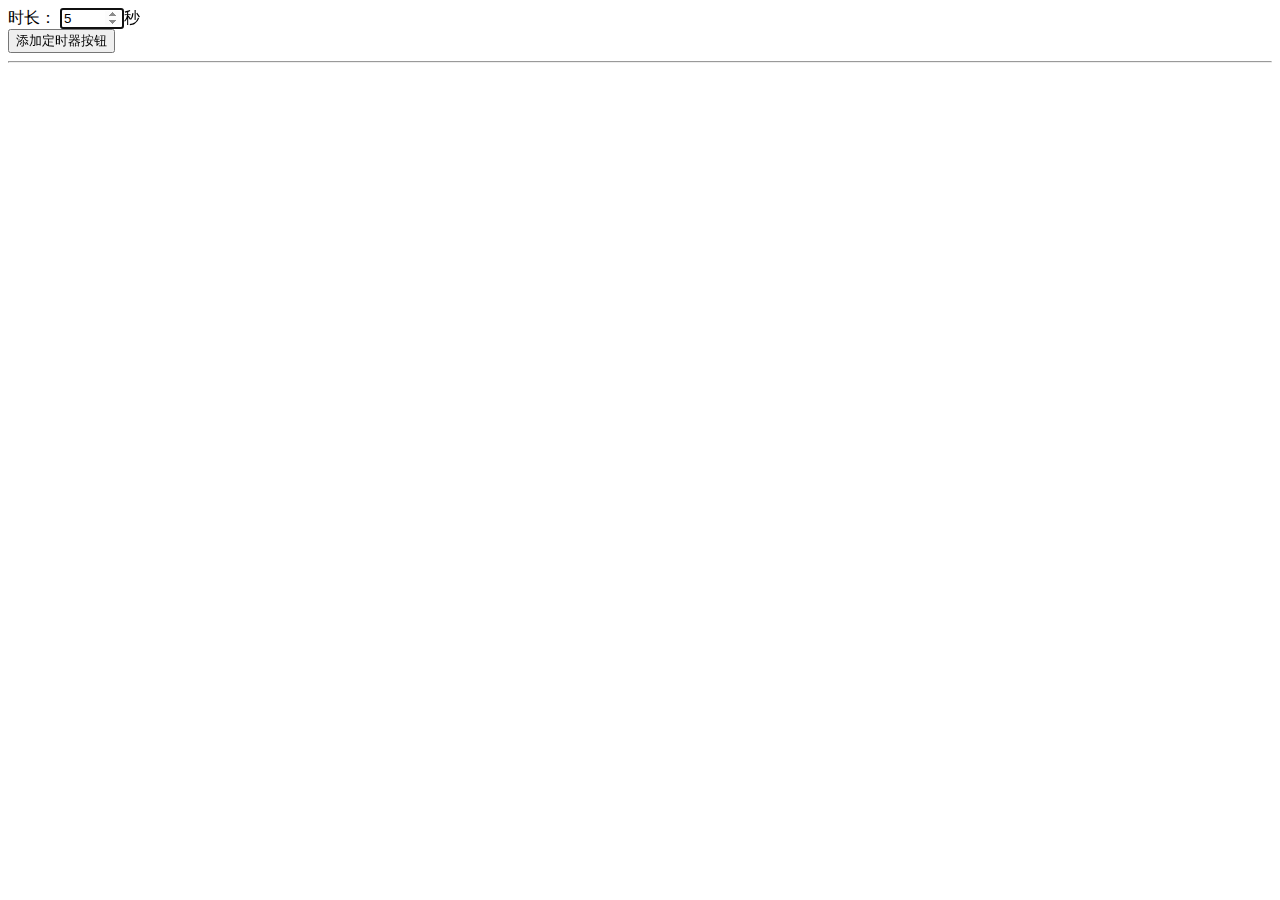
<file: 41-timer-button/index.html>
<!DOCTYPE html>
<html lang="en">
<head>
  <meta charset="UTF-8">
  <title>timer-button测试用例</title>
  <link rel="stylesheet"  href="./timer-button.css">
</head>
<body>
  <label>时长：</label>
  <input id="number" type="number" min="0" max="100" value="5" autofocus>秒
  <br>
  <input type="button" id="add" value="添加定时器按钮" >
  <hr>
  <div id="main">
  </div>
  <script src="https://code.jquery.com/jquery-3.1.1.min.js"> </script>
  <script src="./timer-button.js"></script>
  <script>
    $(function(){
     
      var btnAdd=$("#add");
      btnAdd.click(function(){
        var tb=new TimerButton();
        tb.show({
          num:Number($('#number').val()),
          title:"获取验证码",
          onclick:function(){
            alert('点击成功');
          }

         
        });
      });
    });
  </script>
</body>
</html>
</file>
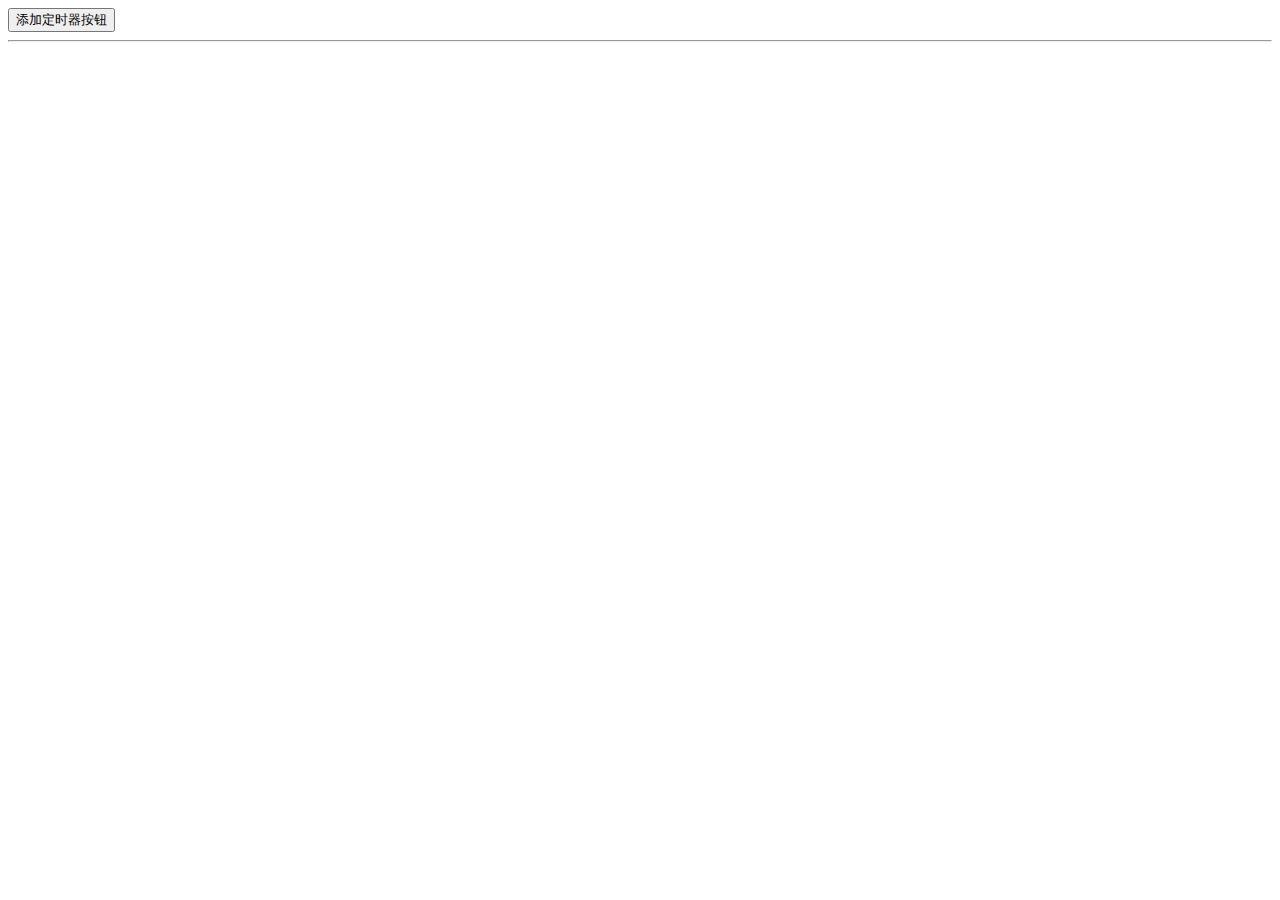
<file: 43-timer-button/index.html>
<!DOCTYPE html>
<html lang="en">
<head>
  <meta charset="UTF-8">
  <title>timer-button测试用例</title>
  <link rel="stylesheet"  href="./timer-button.css">
</head>
<body>
 
  <input type="button" id="add" value="添加定时器按钮" >
  <hr>
  <div id="main">
  </div>
  <script src="https://code.jquery.com/jquery-3.1.1.min.js" data-main="main"> </script>
  
  <script>
    
  </script>
</body>
</html>
</file>
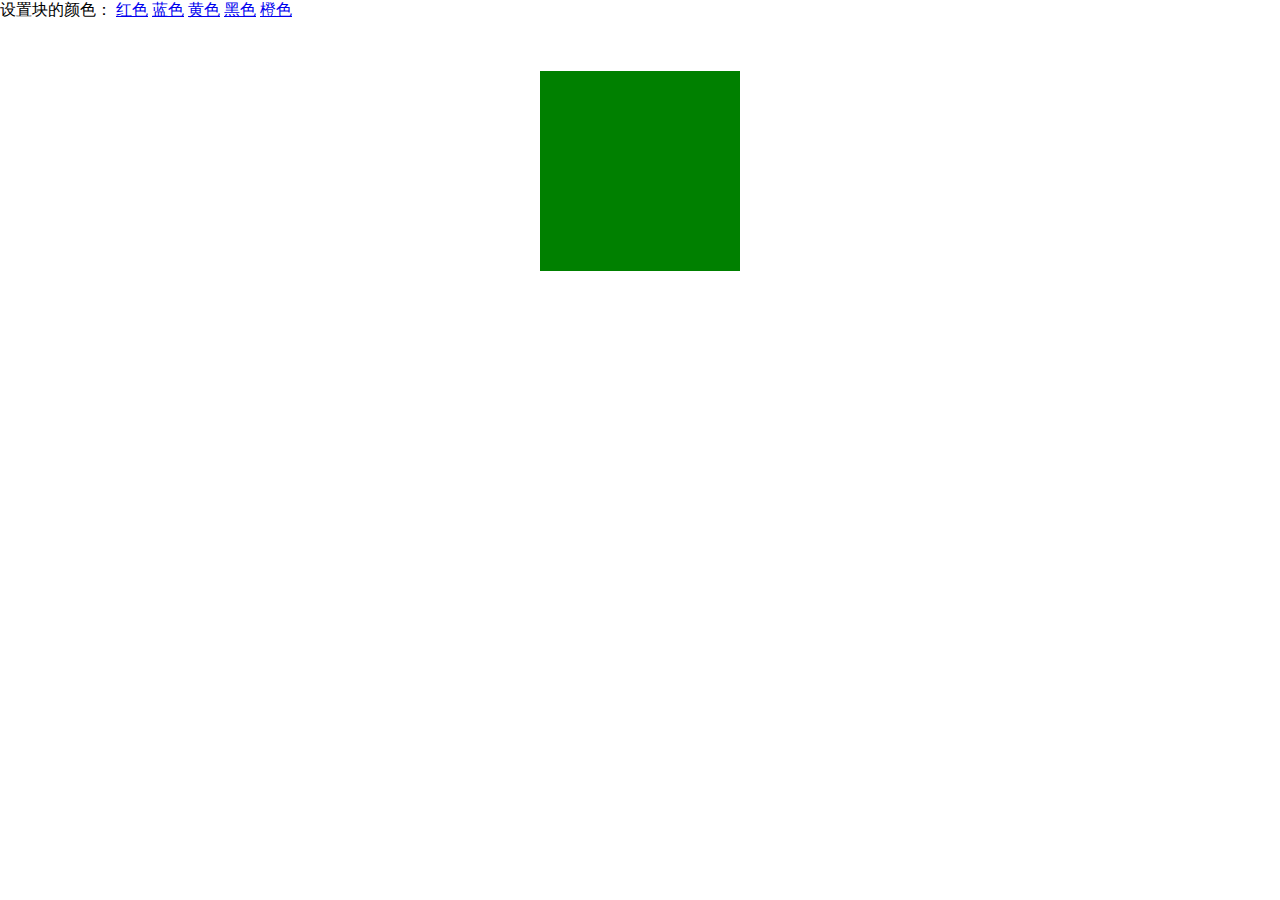
<file: 51-fe-route/index.html>
<!DOCTYPE html>
<html lang="en">
<head>
    <meta charset="UTF-8">
    <meta name="viewport" content="width=device-width, initial-scale=1.0">
    <title>前端路由</title>
    <link rel="stylesheet" href="./index.css">
</head>
<body>
    设置块的颜色： 
    <a href="#!/red">红色</a>
    <a href="#!/blue">蓝色</a>
    <a href="#!/yellow">黄色</a>
    <a href="#!/black">黑色</a> 
    <a href="#!/orange">橙色</a>
    <div class="main" title="通过前端路由修改此方块的颜色"></div>
    <script src="https://code.jquery.com/jquery-3.1.1.min.js"> </script>
    <script src="./index.js"></script>
</body>
</html>
</file>
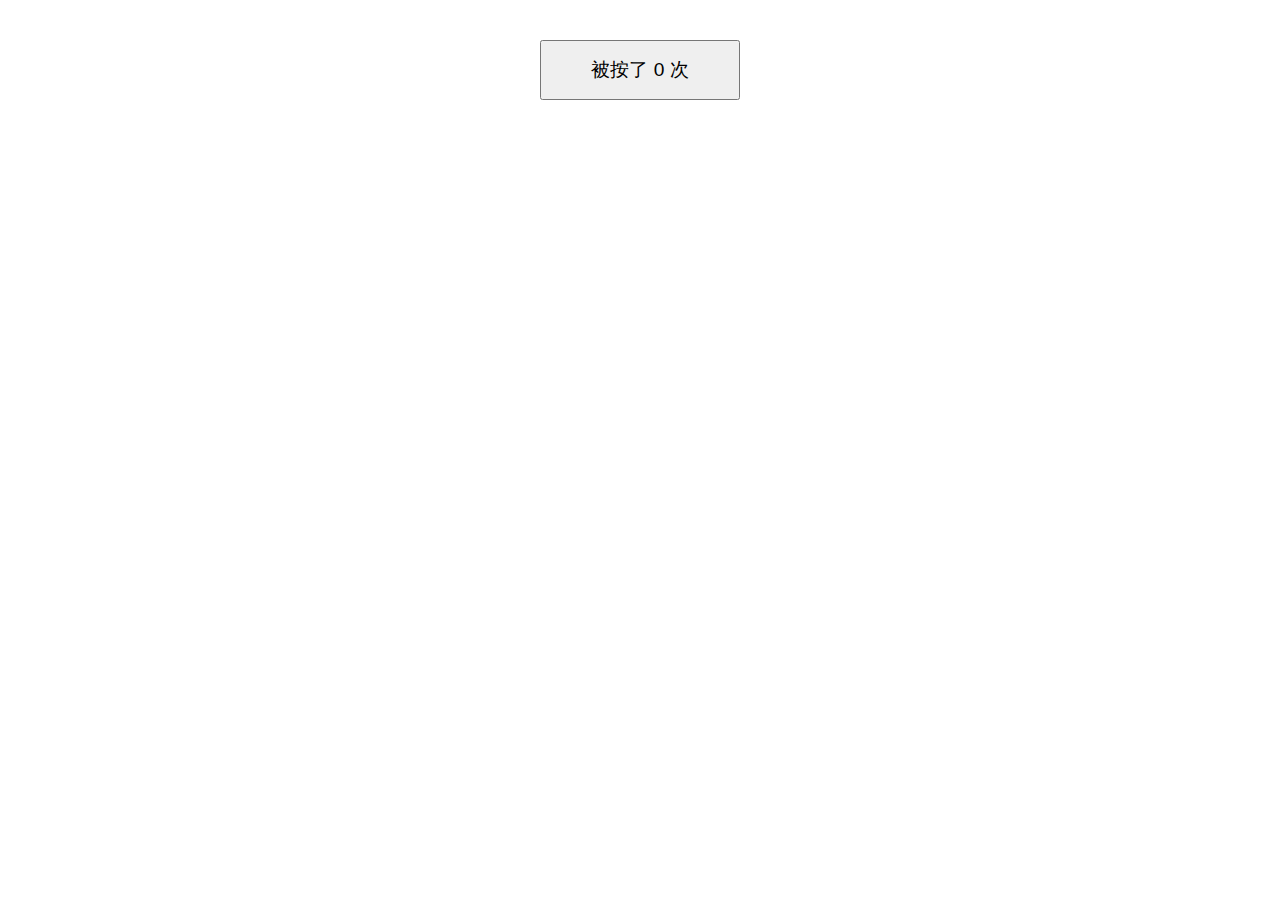
<file: 61-store-clicking/index.html>
<!DOCTYPE html>
<html lang="en">
<head>
    <meta charset="UTF-8">
    <meta name="viewport" content="width=device-width, initial-scale=1.0">
    <title>localStorage</title>
    <link rel="stylesheet" href="./index.css">
</head>
<body>
   
        <div class="main"><input type="button" value="被按了 0 次"></div>

    <script src="https://code.jquery.com/jquery-3.1.1.min.js"> </script>
    <script src="./index.js"></script>
</body>
</html>
</file>
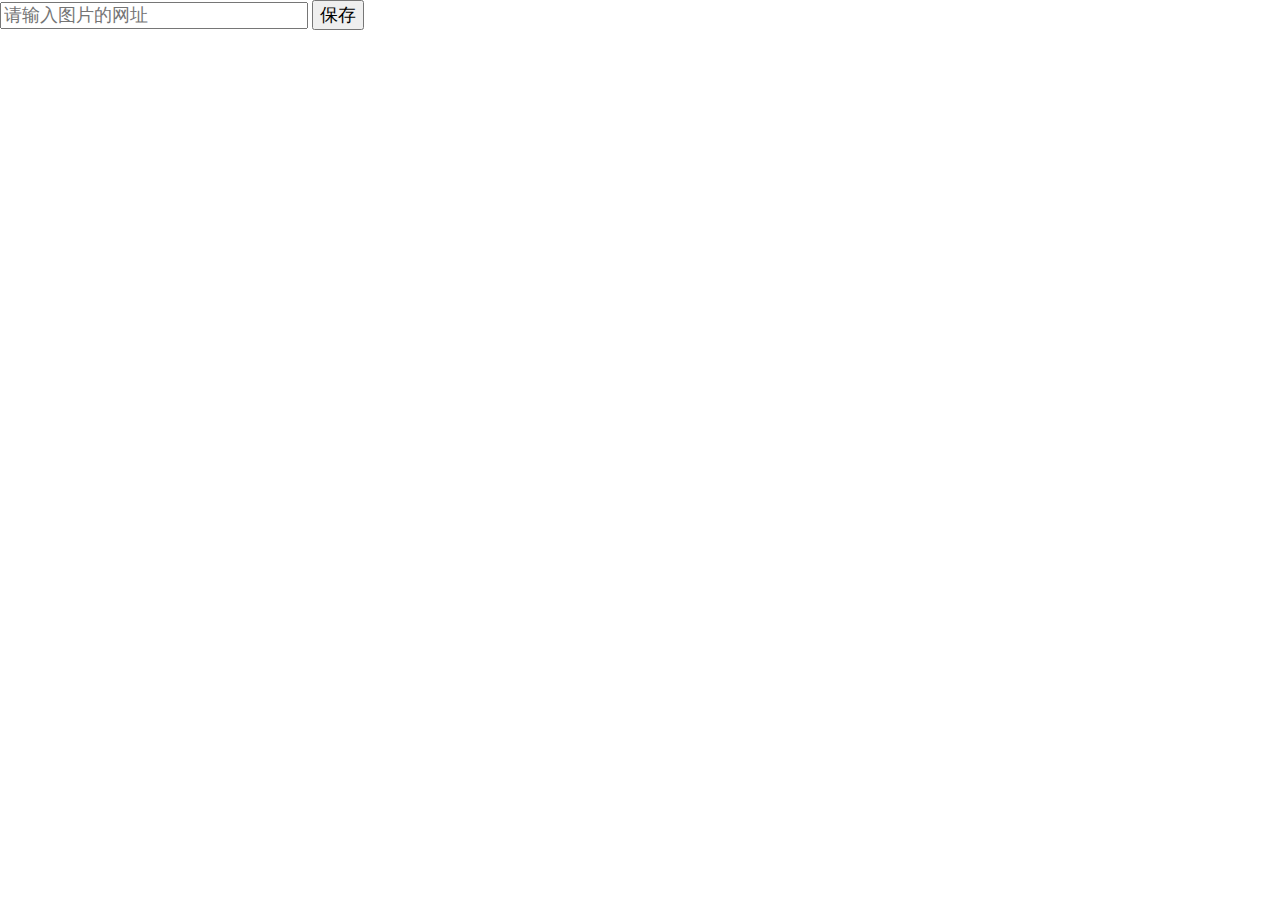
<file: 62-store-image/index.html>
<!DOCTYPE html>
<html lang="en">
<head>
    <meta charset="UTF-8">
    <meta name="viewport" content="width=device-width, initial-scale=1.0">
    <title>localStorage</title>
    <link rel="stylesheet" href="./index.css">
</head>
<body>
   
    <input type="url" placeholder="请输入图片的网址" required=""> <input type="button" value="保存"><br><img alt="图片" style="display: none;">

    <script src="https://code.jquery.com/jquery-3.1.1.min.js"> </script>
    <script src="./index.js"></script>
</body>
</html>
</file>
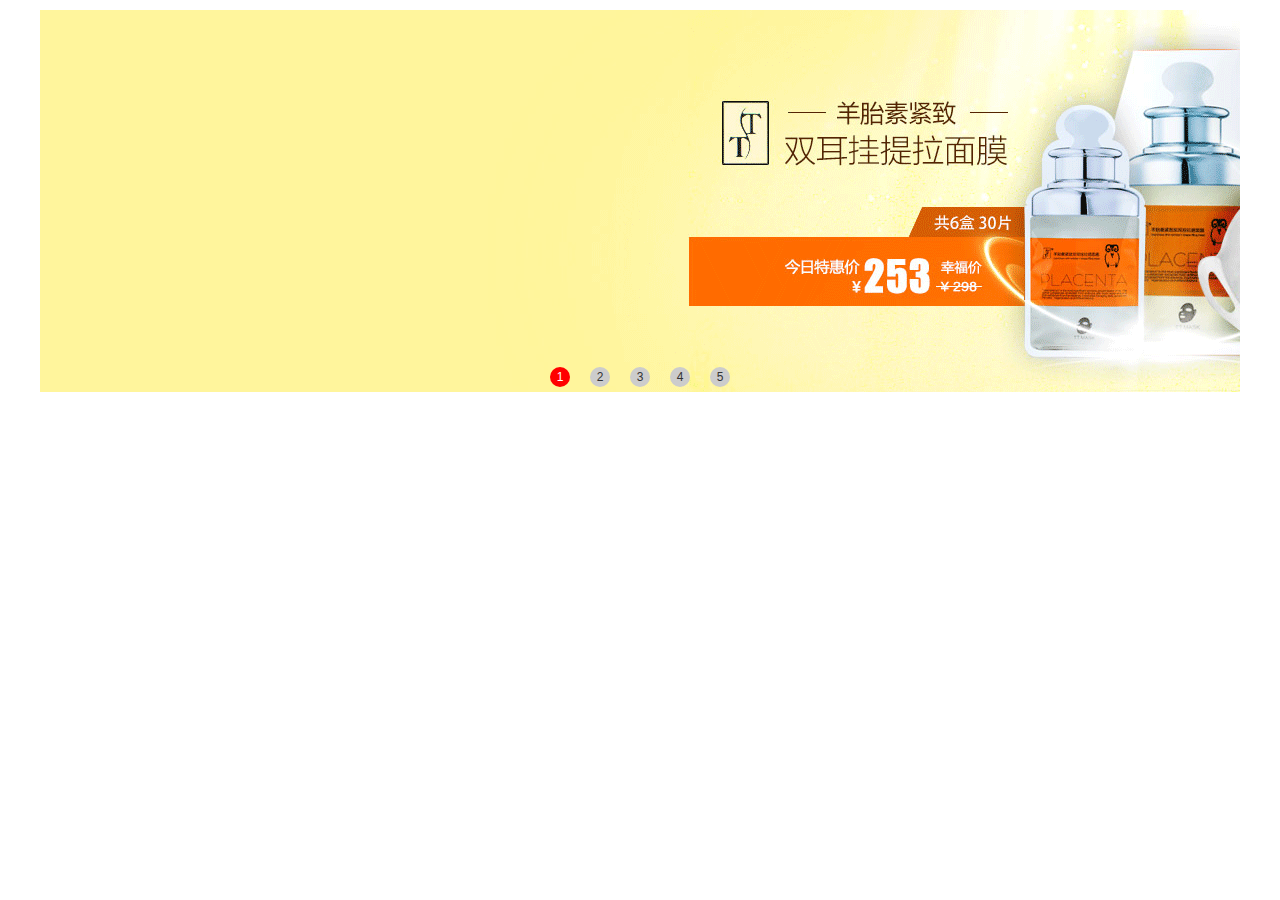
<file: banner/index.html>
<!DOCTYPE html>
<html>
	<head>
		<meta charset="utf-8" />
		<title>轮播图</title>
		<link rel="stylesheet" type="text/css" href="css/common.css" />
		<link rel="stylesheet" href="style.css">
	</head>
	<body>
		<div class="box" id="box">
		
		</div>
	</body>
	<script src="https://code.jquery.com/jquery-3.1.1.min.js"> </script>
	<script src="./index.js"></script>

	<script>
		
	     $dlgGoto.show({
			time:3000
    	});

	</script>
	
	
</html>
</file>
<file: 41-timer-button/timer-button.css>
.timer-button{
  width:100px;
  height:50px;
}
</file>
<file: 43-timer-button/timer-button.css>
.timer-button{
  width:100px;
  height:50px;
}
</file>
<file: 51-fe-route/index.css>
body,div{
    margin:0;
    padding:0
}
.main{
    background:green;
    height:200px;
    margin:50px auto;
    width:200px
}
</file>
<file: 61-store-clicking/index.css>
body,html{margin:0;padding:0;width:100%;height:90%}.main input{display:block;width:200px;height:60px;margin:40px auto;font-size:1.2em}
</file>
<file: 62-store-image/index.css>
body,html{margin:0;padding:0;width:100%;height:90%}input{font-size:1.1em}input[type=submit]{width:60px}input[type=url]{width:300px}img{margin:10px auto}
</file>
<file: banner/css/common.css>
body,html,ol,ul,li,h1,h2,h3,h4,h5,h6,p,th,td,dl,dd,dt,form,table,fieldset,legend,input,textarea,select,img{margin:0;padding:0}
body{font-size:12px;color:#333;background:#fff;font-family:"微软雅黑","Arial Narrow",HELVETICA;}
a{color:#333;text-decoration:none;}
/*a:hover{color:#cd0200;text-decoration:underline;}*/
ul,ol,li{list-style:none;}
em{font-style:normal;}
i{font-style:normal;}
img{display:block;}
img,fieldset{border:none;}
.left{float: left;}
.right{float: right;}
em,i{font-style:normal;}
b,strong,h1,h3,h2,h4{font-weight:100;}

/*--.clear:after{content:".";display:block;height:0;clear:both;overflow: hidden;visibility: hidden;}-------------------------*/

/*------------header--------------------------------*/
#header{
	width: 100%;
	height: 100%;
	background: #f7f7f7;
}
#headercon{
	width: 1000px;
	height: 30px;
	margin: 0 auto;
}
#headercon #headerleft{
	background:url(../img/a1.png) no-repeat left center;
	width: 84px;
	float: left;
}
#headercon #headerleft a{
	color: #333;
	display: block;
	height: 30px;
	line-height: 30px;
	text-align: center;
	font-size: 12px;
}
#headercon #headerleft a:hover{
	color:#cd0200;
	text-decoration:underline;
}
#headercon #headercenter{
	width: 210px;
	float: left;
	margin-left: 420px;
}
#headercon #headercenter h2{
	height: 30px;
	line-height: 30px;
	text-align: center;
	font-size: 12px;
	float: left;
}
#headercon #headercenter a{
	color: #ed4552;
	line-height: 30px;
	text-align: center;
	font-size: 12px;
	margin-left: 2px
}
#headercon #headercenter a:hover{
	color:#cd0200;
	text-decoration:underline;
}
#headercon #headerright{
	float: right;
	width: 285px;
}
#headercon #headerright li{
	background: url(../img/a2.png) no-repeat right center;
	float:left;
}
#headercon #headerright .headerli{
	background: none;
}
#headercon #headerright li a{
	display: block;
	height: 30px;
	line-height: 30px;
	text-align: center;
	font-size: 12px;
	padding: 0 3px;
}
#headercon #headerright li a:hover{
	color:#cd0200;
	text-decoration:underline;
}
/*------------logo--------------------------------*/
#logo{
	width: 100%;
	height: 84px;
	background: #ffffff;
}
#logocon{
	width: 1000px;
	height: 84px;
	margin: 0 auto;
}
#logo #logocon #logoleft{
	width: 300px;
	float: left;
}
#logo #logocon #logocenter{
	width: 410px;
	height: 61px;
	float: left;
	padding-top: 23px;
}
#logocenter #tex{
	width: 306px;
	height: 29px;
	border: 3px solid #e60015;
	float: left;
	color: #999999;
	font-size: 14px;
	padding-left:10px ;
}
#logocenter #but{
	width: 80px;
	height: 35px;
	border: 0;
	float: left;
	background:#e60015 url(../img/a4.png) no-repeat center;	
}
#logoright{
	width: 280px;
	overflow: hidden;
	float: left;
	margin: 10px 0 0 5px;
}
#logoright #logoright_1{
	float: left;
}
#logoright #logoright_1 img{
	width: 60px;
	height: 60px;
	border: 1px solid #ec0016;
}
#logoright #logoright_2{
	float: left;
	margin-left: 10px;
}
#logoright #logoright_2 p{
	height: 35px;
	line-height: 35px;
}
#logoright #logoright_2 a:hover{
	color:#cd0200;
	text-decoration:underline;
}
#logoright #logoright_2 span{
	display: block;
	overflow: hidden;
	text-overflow: ellipsis;
	white-space: nowrap;
	width: 128px;
	float: left;
}
#logoright #logoright_2 b{
	color: red;
	float: left;
}
/*------------nav--------------------------------*/
#nav{
	background: #eb4551;
	width: 100%;
	height: 100%;
}
#navcon{
	width: 1000px;
	height: 38px;
	margin: 0 auto;
}
#navleft{
	width: 230px;
	height: 38px;
	background: url(../img/a8.png) no-repeat ;
	float: left;
}
#navcenter{
	width: 550px;
	height: 28px;
	float: left;
	padding-top:9px;
}
#navcenter ul li{
	float: left;
	margin: 0 5px;
}
#navcenter ul .navli a{
	color: #ffffff;
}
#navcenter ul .navli {
	position: relative;
}
#navcenter ul li #li_img {
	position: absolute;
	top: -26px;
	left: 48px;
}

#navcenter ul li a{
	display: block;
	font-size: 14px;
	color: #F1E1C7;
	padding: 1px 5px 9px;
}
#navcenter ul li a:hover{
	color: #ffffff;
	background: #333333;
}
#navright{
	width: 200px;
	height: 38px;
	float: right;
}
#navpic{
	width: 125px;
	height: 38px;
	position: relative;
	background: url(../img/a10.png) no-repeat;
}
.span_1{
	display: block;
	width: 50px;
	height: 50px;
	background:url(../img/a11.png) no-repeat;
	position: absolute;
	top: -10px;
	left: 79px;
}
.a_1{
	display: block;
	padding: 8px 0 0 45px;
	color: #83796f;
	font-size: 16px;
}
#navpic a:hover{
	color:#cd0200;
	text-decoration:underline;
}
#nav_cat{
	width: 362px;
	height: 74px;
	border:1px solid red;
	color: #ccc;
	background: green;
	position: absolute;
	bottom: -76px;
	right: 0px;
	display: none;
	z-index: 9999;
}
#nav_cat b{
	display: block;
	line-height: 74px;
	text-align: center;
}
#nav_cat span{
	display: block;
	font-size: 14px;
	width: 30px;
	height: 30px;
	color: red;
	margin: 30px 0 0 100px;
}
#nav_cat em{
	display: block;
	font-size: 14px;
	width: 30px;
	height: 30px;
	color: red;
	margin: 30px 0 0 100px;
}

/*------------subnav--------------------------------*/
#subnav{
	width: 100%;
	height: 100%;
	background: #f5e1c6;
}
#subnavcon{
	width: 1000px;
	height: 26px;
	margin: 0 auto;
	line-height: 26px;
}
#subnavcon ul li{
	float: left;
	background: url(../img/a13.png) no-repeat right center;
	padding: 0 22px;
}
#subnavcon ul li a{
	display: block;
	padding-right: 19px;
    background: url(../img/a14.png) no-repeat right center;
    font-size: 12px;
    color: #FFFFFF;
}
.snav_1{
	position: relative;
}
.subnav_1{
	width: 800px;
	height: 383px;
	position: absolute;
	left: 0;
	display: none;
	z-index: 666;
}
.sub_1{
	width: 549px;
	height: 363px;
	background: #5a5a5a;
	float: left;
	padding:20px 0 0 20px ;
}
.subnav_1 .sub_1 dl{
	width: 538px;
	height: 35px;
	border-bottom: 1px dashed #CCCCCC;
	line-height: 35px;
}
.sub_1 dl dt{
	width: 93px;
	height: 22px;
	float: left;
	text-align: right;
}
#subnavcon .sub_1 dl dt a{
	background: 0;
	color: #FFFFFF;
}
.sub_1 dl dd{
	width: 425px;
	height: 26px;
	float: left;
}
#subnavcon .sub_1 dl dd a{
	background: 0;
	color: #ccc;
	display: inline-block;
	margin-right: 10px;
	padding: 0;
}
#subnavcon .sub_1 dl dd a:hover{
	background: 0;
	color: #FC9;
}
.subnav_1 .sub_2{
	width: 191px;
	height: 343px;
	background: #444;
	opacity: 0.9;
	float: left;
	padding: 20px 20px;
}

.sub_2 dl dt{
	width: 190px;
	height: 23px;
	color: #ffffff;
	font-size: 16px;
	line-height: 23px;
}
.sub_2 dl dd{
	width: 190px;
	height: 311px;
	border-top: 1px solid #ccc;
	border-bottom:1px dashed #CCCCCC;
}
#subnavcon .sub_2 dl dd a{
	background: 0;
	color: #ccc;
	display: inline-block;
	margin-right: 4px;
	padding: 0;
}
#subnavcon .sub_2 dl dd a:hover{
	background: 0;
	color: #FC9;
}
.snav_1 .one{
	position: absolute;
	left: -111px;
	z-index: 666;
}
.snav_1 .two{
	position: absolute;
	left: -20px;
	z-index: 666;
}
.snav_1 .three{
	position: absolute;
	left: -151px;
	z-index: 666;
}
.snav_1 .fore{
	position: absolute;
	left: -241px;
	z-index: 666;
}
.snav_1 .fix{
	position: absolute;
	left: -468px;
	z-index: 666;
}
.snav_1 .six{
	position: absolute;
	left: -580px;
	z-index: 666;
}
.snav_1 .sev{
	position: absolute;
	left: -689px;
	z-index: 666;
}
.snav_1 .ten{
	position: absolute;
	left: -440px;
	z-index: 666;
}

/*------------bar--------------------------------*/
#bar{
	width: 100%;
	height: 100%;
	background: #CCCCCC;
}
#barcon{
	width: 1000px;
	height: 18px;
	margin: 0 auto;
	padding-top: 3px;
}
#barcon h1{
	width:16px;
	height:16px;
	line-height: 16px;
	float: left;
}
#bar_1{
	position: relative;
	width: 970px;
	height: 17px;
	float: left;
	line-height: 17px;
	margin-left: 10px;
	overflow: hidden;
}
#bar_1 p{
	position: absolute;
	left:970px;
	color: red;
	z-index: 555;
}


/*-----------foot--------------------------------*/
#foot{
	width: 100%;
	height: 100%;
	background: #ffffff;
}
#footcon{
	width: 1000px;
	height: 75px;
	margin: 0 auto;
}
.footleft{
	width: 200px;
	height: 55px;
	padding-top: 20px;
}
.foot_1{
	width: 80px;
	height: 49px;
	background: url(../img/a24.png) no-repeat right center;
	float: left;
}
.foot_1 img{
	margin-left: 30px;
}
.foot_1 p{
	text-align: center;
	font-size: 14px;
	color: #ccc;
	line-height: 30px;
}
.footright{
	float: left;
	width: 88px;
	height: 60px;
}
.footright a{
	display: block;
	text-align: center;
	line-height: 18px;
	font-size: 12px;
	color: #333;
}
.footright a:hover{
	color: #C00;
	text-decoration: underline;
}

/*-----------ps--------------------------------*/
#ps{
	width: 100%;
	height: 100%;
}
#pscon{
	width: 1000px;
	height: 72px;
	margin: 0 auto;
}
#ps_1{
	width: 100%;
	height: 100%;
}
.ps_2{
	background: #181818;
	height: 10px;
}

/*-----------footer--------------------------------*/
#footer{
	width: 100%;
	height: 100%;
}
#footercon{
	width: 1000px;
	height: 176px;
	margin: 0 auto;
}
#footerleft{
	width: 141px;
	height: 162px;
	border-right: 1px solid #ccc;
	margin-top: 10px;
	float: left;
}
#footerleft img{
	margin: 35px 15px 0 0;
}
#footerright{
	float: left;
	width: 810px;
	height: 162px;
	margin-top: 10px;
	margin-left:40px ;
}
#fright_1{
	width: 800px;
	height: 26px;
}
#fright_1 a{
	display: block;
	float: left;
	color: #666;
	margin: 0px 30px 0 0;
	padding: 3px 0;
	font-size: 14px;
	font-weight: bold;
}
#fright_1 a:hover{
	text-decoration: underline;
}
#fright_1 .f_a1{
	padding-left:25px;
	background: url(../img/a23.png) no-repeat left center;
}
#footercenter{
	width: 400px;
	height: 140px;
	float: left;
}
#footercenter p{
	line-height: 20px;
	font-size: 12px;
	color: #666;
}
#f_01{
	float: left;
}

/*------------会到顶部--------------------------------*/
#hui{
	position: fixed;
	width: 5px;
	height: 100%;
	opacity: 0.5;
	background: #181818;
	bottom: 30px;
	right:0;
	z-index: 9999;
}
#hui1{
	position: fixed;
	bottom: 190px;
	right:0;
	z-index: 99999;
	
}
.huiu2 li{
	width: 30px;
	height: 30px;
	margin-top: 10px;
	line-height: 30px;
	text-align: center;
	
}
.q1{
	width: 30px;
	height: 30px;
	background: url(../img/vvv.png) no-repeat 0 -40px;
	position: relative;
}
.q1 .go{
	width: 80px;
	height: 30px;
	background: #181818;
	position: absolute;
	left: 80px;
	top: 0;
	text-align: center;
	line-height:30px ;
	font-size: 14px;
	opacity: 0.3;
	color: greenyellow;
}
/*------------吸顶-------------------------------*/
 .ki{
	width: 100%;
	height: 84px;
	position: fixed;
	top: 0;
	background: white;
	z-index: 99999;
}

/*------------购物车-------------------------------*/

#nav_cat img{
	display: block;
	width : 50px;
	height : 50px;
	float: left;
	margin-top: 15px;
}
#nav_cat span{
	display: inline-block;
	width :130px;
	height : 20px;
	line-height: 20px;
	padding: 0;
	margin: 0;
}
#nav_cat i{
	display: inline-block;
	width : 100px;
	height : 20px;
}
#nav_cat b{
	display:inline-block;
	width : 50px;
	height : 20px;
}
</file>
<file: banner/style.css>
/*
* @Author: 小黑E550
* @Date:   2018-08-21 09:36:28
* @Last Modified by:   小黑E550
* @Last Modified time: 2018-08-21 15:57:07
*/
*{
	padding: 0;
	margin: 0;
}
ul,li{
	list-style: none;
}
.box{
	width: 1200px;
	height: 397px;
	margin: 0 auto;
	margin-top:10px;
	position: relative;
	overflow: hidden;
}
.slider{
	width: 8400px;
	position: absolute;
	left: -1200px;
}
.slide{
	width: 1200px;
	overflow: hidden;
	float: left;
}
#box>span{
	display: block;
	width: 30px;
	height: 50px;
	text-align: center;
	cursor: pointer;
	color: #fff;
	top: 175px;
	line-height: 50px;
	background: rgb(255,0,0);
	font-size: 30px;
	position: absolute;
	/* display: none; */
	opacity: 0;
}
#left{
	left: 30px;
	display: block;
	width: 30px;
	height: 50px;
	text-align: center;
	cursor: pointer;
	color: #fff;
	top: 175px;
	line-height: 50px;
	background: rgb(255,0,0);
	font-size: 30px;
	position: absolute;
	/* display: none; */
	opacity: 0;
}
#right{
	display: block;
	width: 30px;
	height: 50px;
	text-align: center;
	cursor: pointer;
	color: #fff;
	top: 175px;
	line-height: 50px;
	background: rgb(255,0,0);
	font-size: 30px;
	position: absolute;
	/* display: none; */
	opacity: 0;
	right: 30px;
}
.nav{
	position: absolute;
	left: 500px;
	bottom: 20px;
}
.nav>li{
	float: left;
	width: 20px;
	height: 20px;
	line-height: 20px;
	text-align: center;
	background: #ccc;
	cursor: pointer;
	margin: 0 10px;
	border-radius: 50%;
}
.nav>.active{
	background: red;
	color: white;
}
</file>
